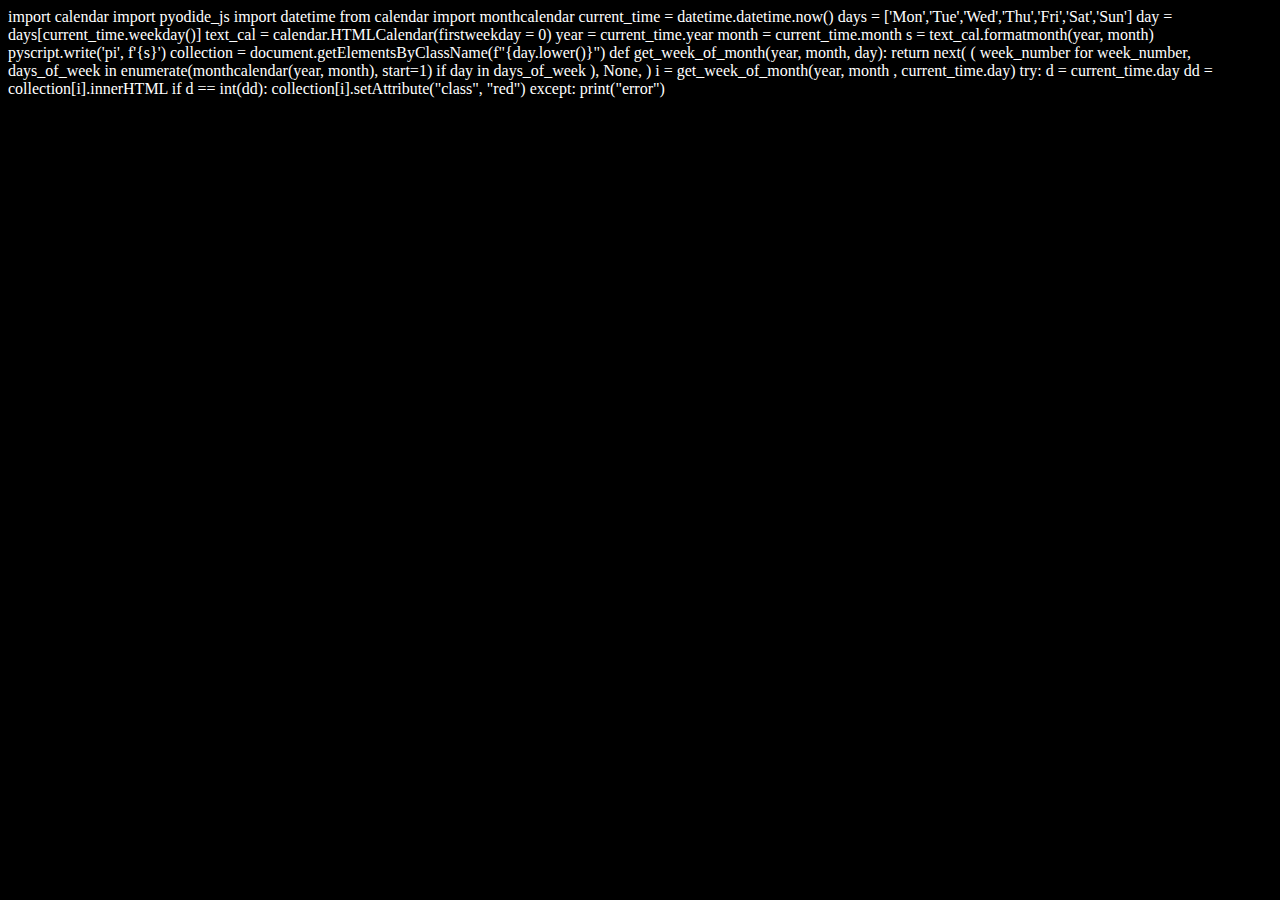
<file: kalendari.html>
<html>
  <style>
      body{
        background-color: black;
        color: white;
      }
      .red{
            box-shadow: 0px 0px 9px 1px;
            border-radius: 5px;
            background-color: #f44336;
            color: black;
            font-weight: 800;
      }
      th{
        padding: 10px;
      }
      td{
        padding: 3px;
      }
      .sat{
        color: gray
      }
      .sun{
        color: gray
      }
      table {
    text-indent: 35px !important;}
    </style>
  <head>
    <link rel="stylesheet" href="https://pyscript.net/alpha/pyscript.css" />
    <script defer src="https://pyscript.net/alpha/pyscript.js"></script>
  </head>
  <body>
  <div id="pi"></div>
  <py-script> 
    import calendar
    import pyodide_js
    import datetime
    from calendar import monthcalendar 
    
    current_time = datetime.datetime.now() 
    days = ['Mon','Tue','Wed','Thu','Fri','Sat','Sun']
    day = days[current_time.weekday()]
    text_cal = calendar.HTMLCalendar(firstweekday = 0)

    year = current_time.year
    month = current_time.month

    s = text_cal.formatmonth(year, month)
    pyscript.write('pi', f'{s}')
    collection = document.getElementsByClassName(f"{day.lower()}")

    def get_week_of_month(year, month, day):
        return next(
            (
                week_number
                for week_number, days_of_week in enumerate(monthcalendar(year, month), start=1)
                if day in days_of_week
            ),
            None,
        )

    i = get_week_of_month(year, month , current_time.day)
    
    try:

        d = current_time.day
        dd = collection[i].innerHTML
        if d == int(dd):
            collection[i].setAttribute("class", "red")

    except:
        print("error")
  </py-script>
  </body>
</html>
</file>
